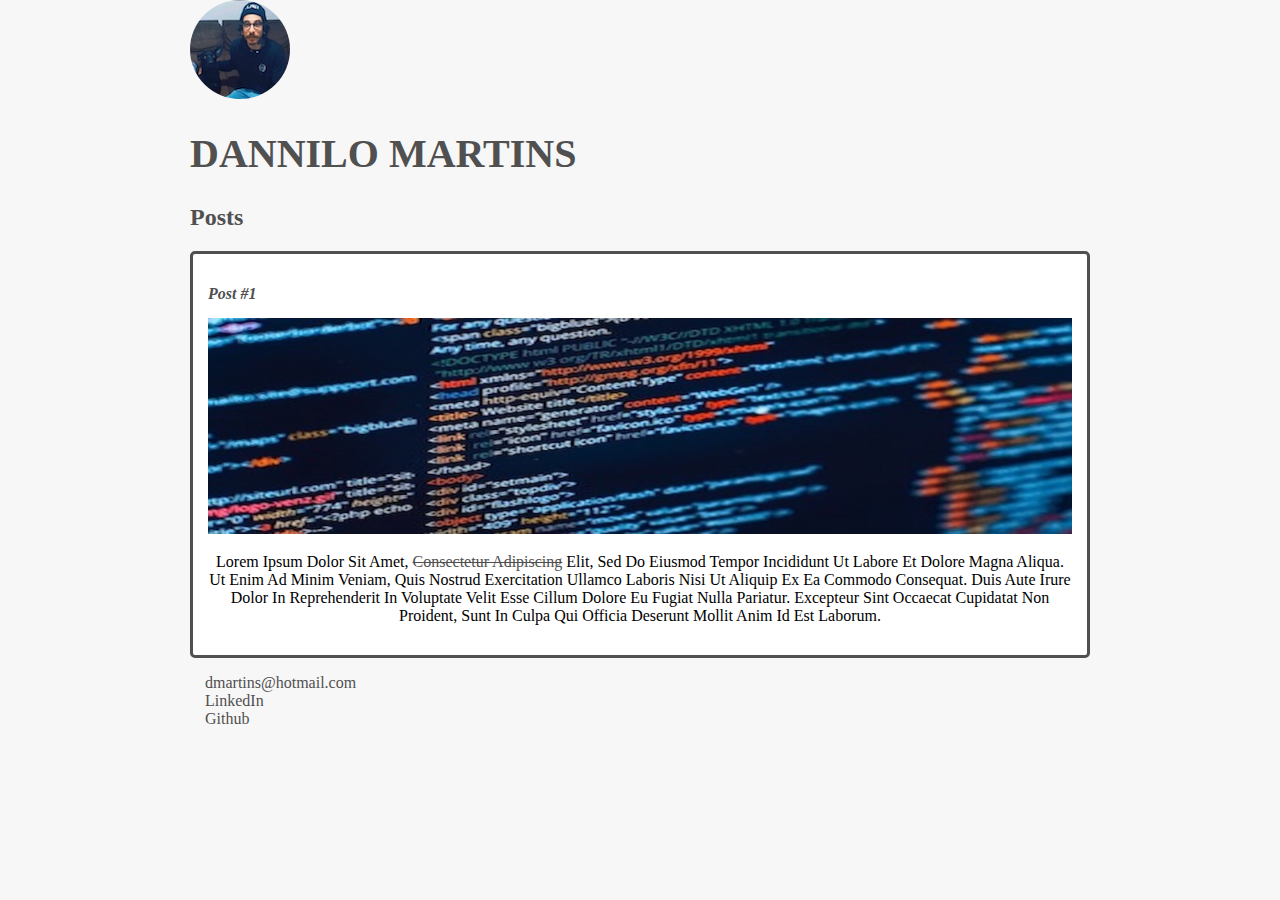
<file: Introdução-ao-Git:Github/index.html>
<!DOCTYPE html>
<html>
    <head>
        <meta charset="UTF-8">
        <title> Dannilo Martins</title>
        <link rel="stylesheet" href="style.css">
    </head>
    <body>
        
        <header>
            <img src="Edit.jpeg" alt="imagem de Dannilo e cachorro" class="photo">
            <h1 id="title">Dannilo Martins</h1>
        </header>
        <section>
            <header>
                <h2 class="subtitle">Posts</h2>
            </header>
            <article class="post">
                <header>
                    <h3 class="post_title">Post #1</h3>
                    <img src="Edit-2.jpeg" alt="editor de codigos" class="post_image">
                </header>
                <p class="paragrafo">
                    Lorem ipsum dolor sit amet, <a href="https://www.weblink.com.br/blog/tecnologia/conheca-os-principais-protocolos-de-internet/"target="_blank">consectetur adipiscing</a> elit, sed do eiusmod tempor incididunt ut labore et dolore magna aliqua. Ut enim ad minim veniam, quis nostrud exercitation ullamco laboris nisi ut aliquip ex ea commodo consequat. Duis aute irure dolor in reprehenderit in voluptate velit esse cillum dolore eu fugiat nulla pariatur. Excepteur sint occaecat cupidatat non proident, sunt in culpa qui officia deserunt mollit anim id est laborum.
                </p>
            </article>
        </section>
        <footer>
            <ul class="list">
                <li>
                    <a href="mailto:dmartins@hotmail.com">dmartins@hotmail.com</a>
                </li>
                <li>
                    <a href="https://www.linkedin.com/in/dannilo-martins-campos-43a3a8216/" target="_blank">LinkedIn</a>
                </li>
                <li>
                    <a href="https://github.com/MartinsDannilo" target="_blank">Github</a>
                </li>
            </ul>
        </footer>
    </body>
</html>
</file>
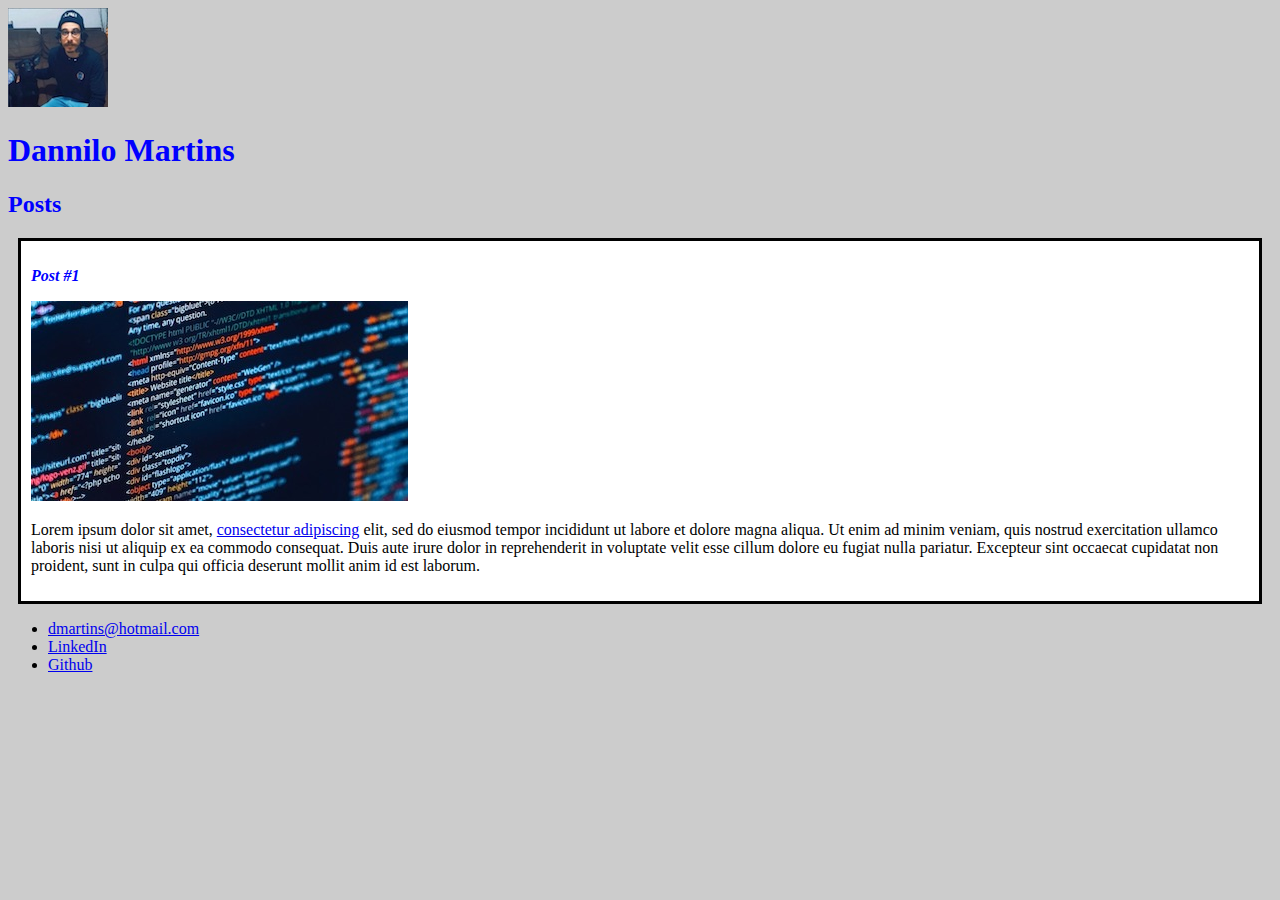
<file: Introdução-ao-Git:Github/index.html>
<!DOCTYPE html>
<html>
    <head>
        <meta charset="UTF-8">
        <title> Dannilo Martins</title>
        <link rel="stylesheet" href="style.css">
    </head>
    <body>
        
        <header>
            <img src="Edit.jpeg" alt="imagem de Dannilo e cachorro">
            <h1 id="title">Dannilo Martins</h1>
        </header>
        <section>
            <header>
                <h2 class="subtitle">Posts</h2>
            </header>
            <article class="post">
                <header>
                    <h3 class="post_title">Post #1</h3>
                    <img src="Edit-2.jpeg" alt="editor de codigos">
                </header>
                <p>
                    Lorem ipsum dolor sit amet, <a href="https://www.weblink.com.br/blog/tecnologia/conheca-os-principais-protocolos-de-internet/"target="_blank">consectetur adipiscing</a> elit, sed do eiusmod tempor incididunt ut labore et dolore magna aliqua. Ut enim ad minim veniam, quis nostrud exercitation ullamco laboris nisi ut aliquip ex ea commodo consequat. Duis aute irure dolor in reprehenderit in voluptate velit esse cillum dolore eu fugiat nulla pariatur. Excepteur sint occaecat cupidatat non proident, sunt in culpa qui officia deserunt mollit anim id est laborum.
                </p>
            </article>
        </section>
        <footer>
            <ul>
                <li>
                    <a href="mailto:dmartins@hotmail.com">dmartins@hotmail.com</a>
                </li>
                <li>
                    <a href="https://www.linkedin.com/in/dannilo-martins-campos-43a3a8216/" target="_blank">LinkedIn</a>
                </li>
                <li>
                    <a href="https://github.com/MartinsDannilo" target="_blank">Github</a>
                </li>
            </ul>
        </footer>
    </body>
</html>
</file>
<file: Introdução-ao-Git:Github/style.css>
body {
    background : #f7f7f7;
    font-family: Verdana;
    max-width : 900px;
    margin: auto;
}



#title, .subtitle, .post_title {

    color: #505050;
}
#title{
    font-size: 40px;
    text-transform: uppercase;

}
a {
    text-decoration: line-through;
    color:  #505050;

}

.post_title {
    font-size: 16px;
    font-style: italic;
    margin-bottom: 15px;
}
.post {
    background: #fff;
    padding: 15px ;
    border: 3px solid #505050; 
    margin-bottom: 15px;
    border-radius: 5px;
    
    
}

.paragrafo {
margin: 0;
margin-bottom: 15px;
text-transform: capitalize;
text-align: center;
}

.post_image {
    margin-bottom: 15px;
    width: 100%;
}
.photo{
    border: 10px, black;
    border-radius: 50%;
    
}

.list {
    list-style-type: none;
    padding-left: 15px;
}

.list li a {
    text-decoration: none;
}
</file>
<file: Introdução-ao-Git:Github/style.css>
body {
    background : #ccc;
}



#title, .subtitle, .post_title {

    color: blue
}

.post_title {
    font-size: 16px;
    font-style: italic;
}
.post {
    background: #fff;
    padding: 10px;
    border: 3px solid #000;
    margin: 10px;
}
</file>
